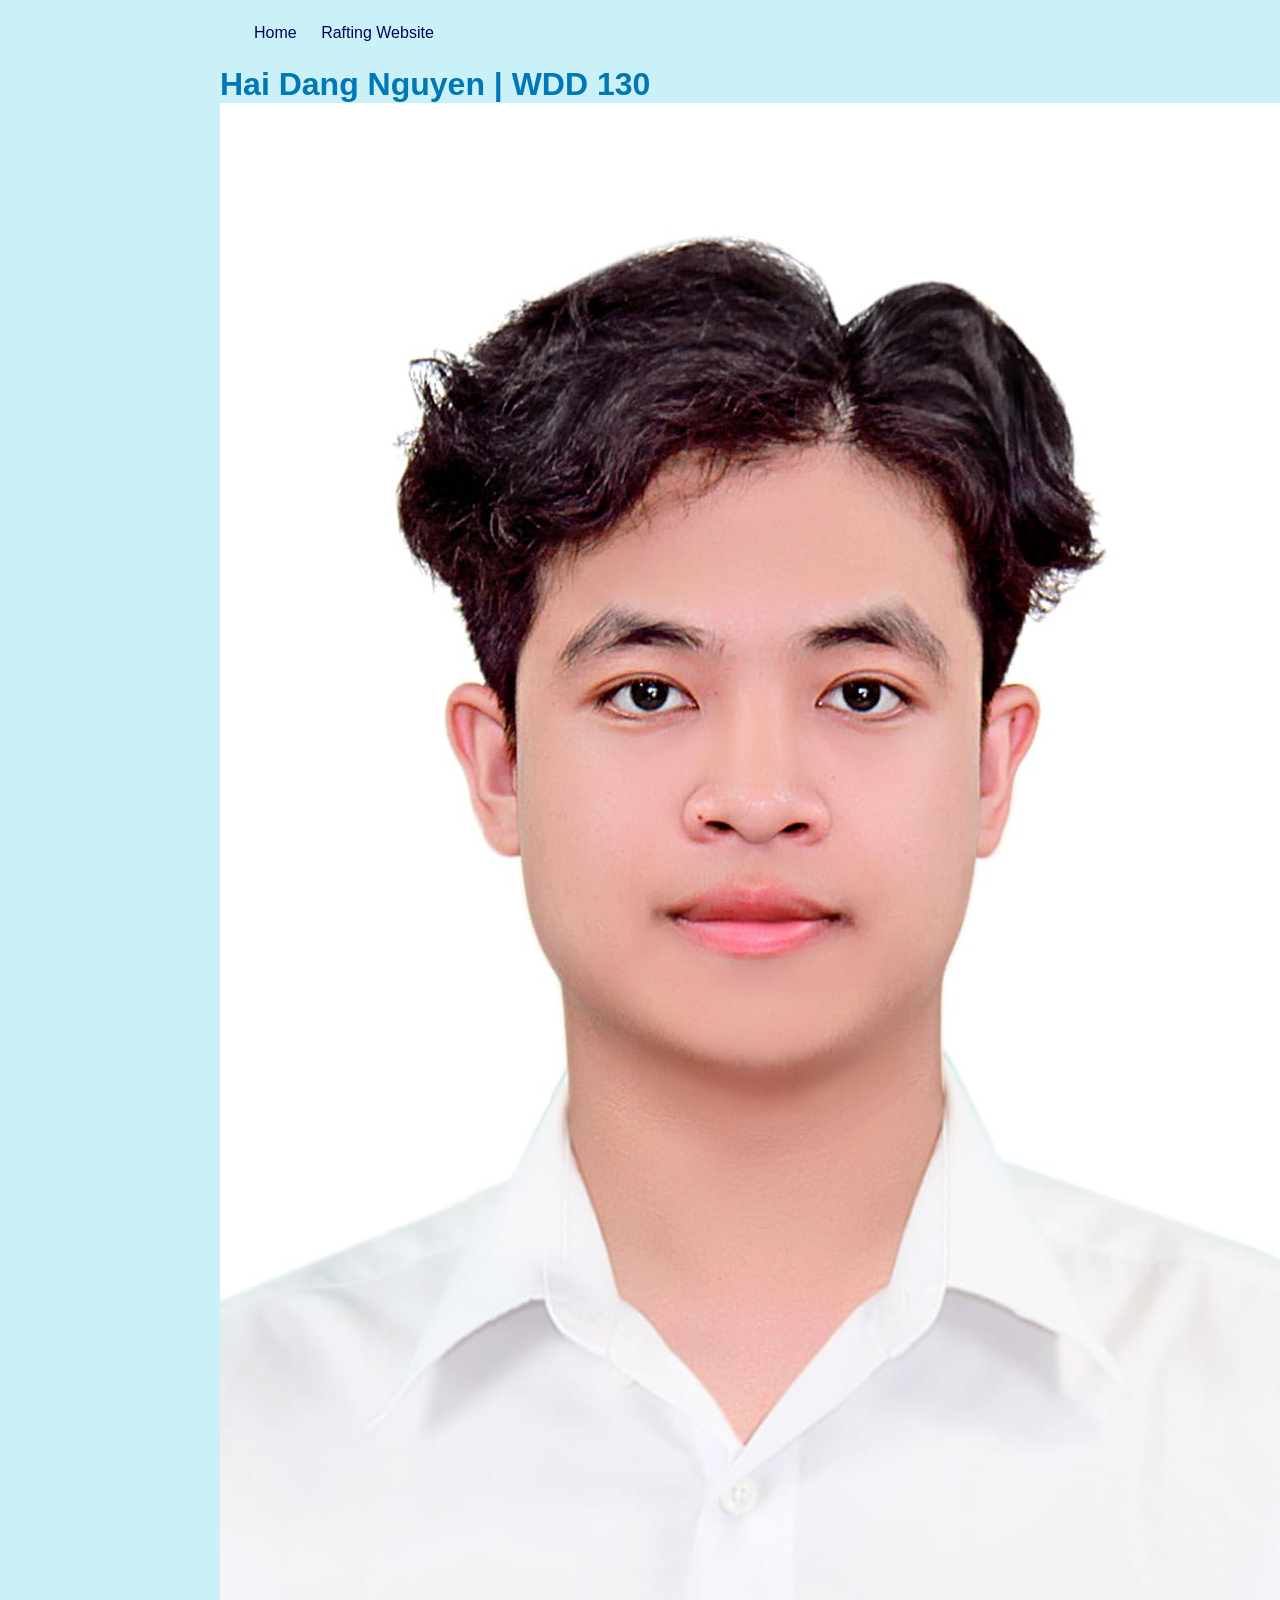
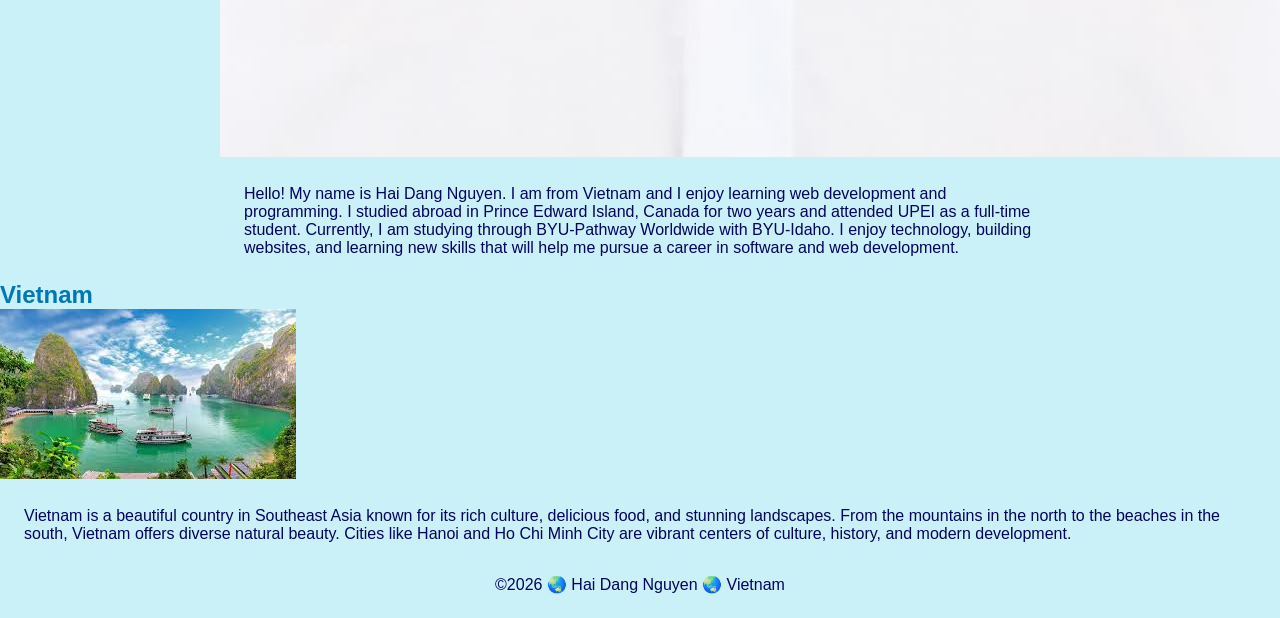
<file: index.html>
<!DOCTYPE html>
<html lang="en-US">
<head>
  <meta charset="utf-8">
  <meta name="viewport" content="width=device-width, initial-scale=1.0">
  <title>Hai Dang Nguyen | WDD 130</title>

  <meta name="description" content="Hai Dang Nguyen WDD130 home page for learning web development and sharing personal information.">
  <meta name="author" content="Hai Dang Nguyen">

  <link rel="stylesheet" href="styles/styles.css">
</head>

<body>

<header>
  <nav>
  <a href="#">Home</a>
  <a href="wwr/">Rafting Website</a>
</nav>
</header>

<main>
  <h1>Hai Dang Nguyen | WDD 130</h1>

  <img src="images/profile.jpg" alt="Hai Dang Nguyen profile picture">

  <p>
    Hello! My name is Hai Dang Nguyen. I am from Vietnam and I enjoy learning
    web development and programming. I studied abroad in Prince Edward Island,
    Canada for two years and attended UPEI as a full-time student. Currently,
    I am studying through BYU-Pathway Worldwide with BYU-Idaho. I enjoy
    technology, building websites, and learning new skills that will help
    me pursue a career in software and web development.
  </p>
</main>

<aside>
  <h2>Vietnam</h2>

  <img src="images/vietnam.jpg" alt="Beautiful landscape of Vietnam">

  <p>
    Vietnam is a beautiful country in Southeast Asia known for its rich
    culture, delicious food, and stunning landscapes. From the mountains
    in the north to the beaches in the south, Vietnam offers diverse
    natural beauty. Cities like Hanoi and Ho Chi Minh City are vibrant
    centers of culture, history, and modern development.
  </p>
</aside>

<footer>
  <p>©2026 🌏 Hai Dang Nguyen 🌏 Vietnam</p>
</footer>

</body>
</html>
</file>
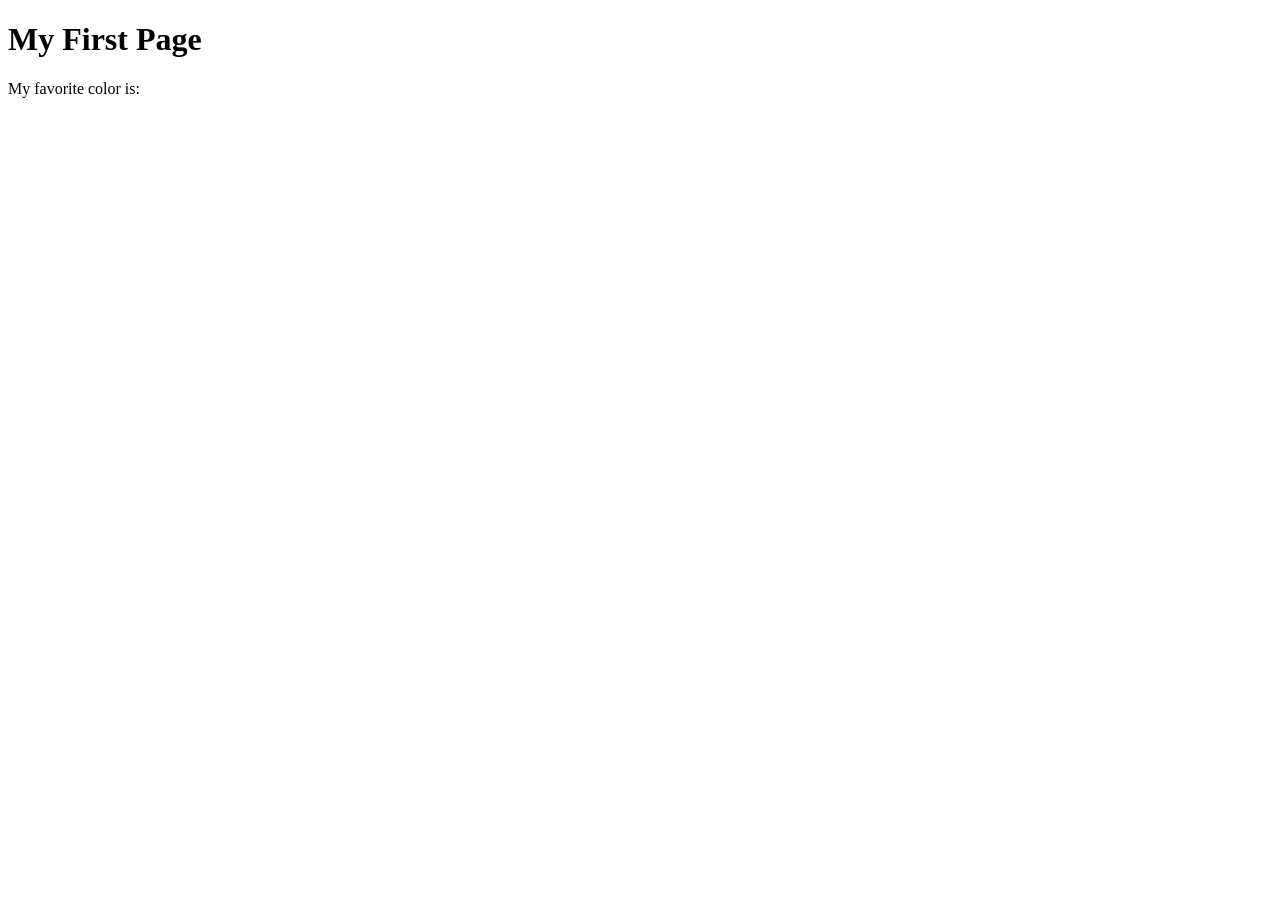
<file: week01/first-page.html>
<!DOCTYPE html>
<html lang="en">
<head>
    <meta charset="UTF-8">
    <meta name="viewport" content="width=device-width, initial-scale=1.0">
    <title>My First Page</title>
</head>
<body>
    <h1>My First Page</h1>
    <p>My favorite color is: </p>
</body>
</html>
</file>
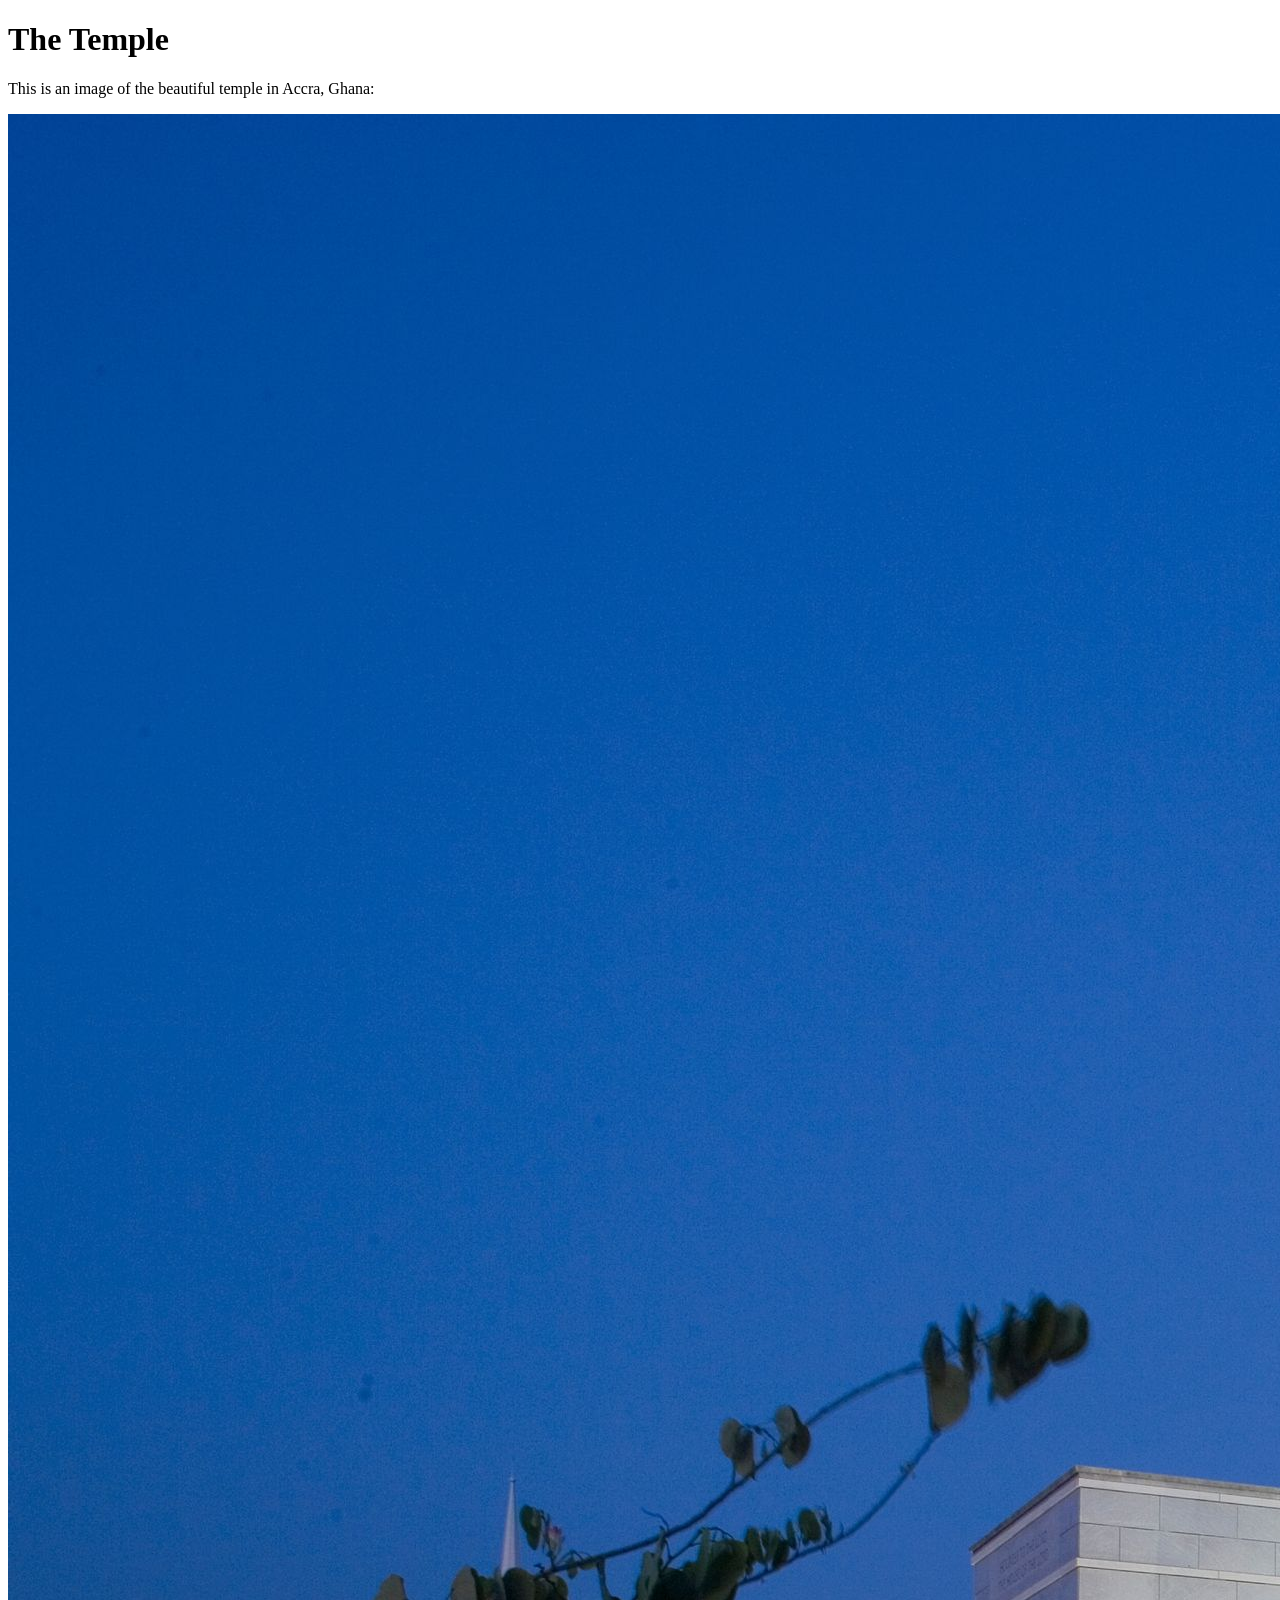
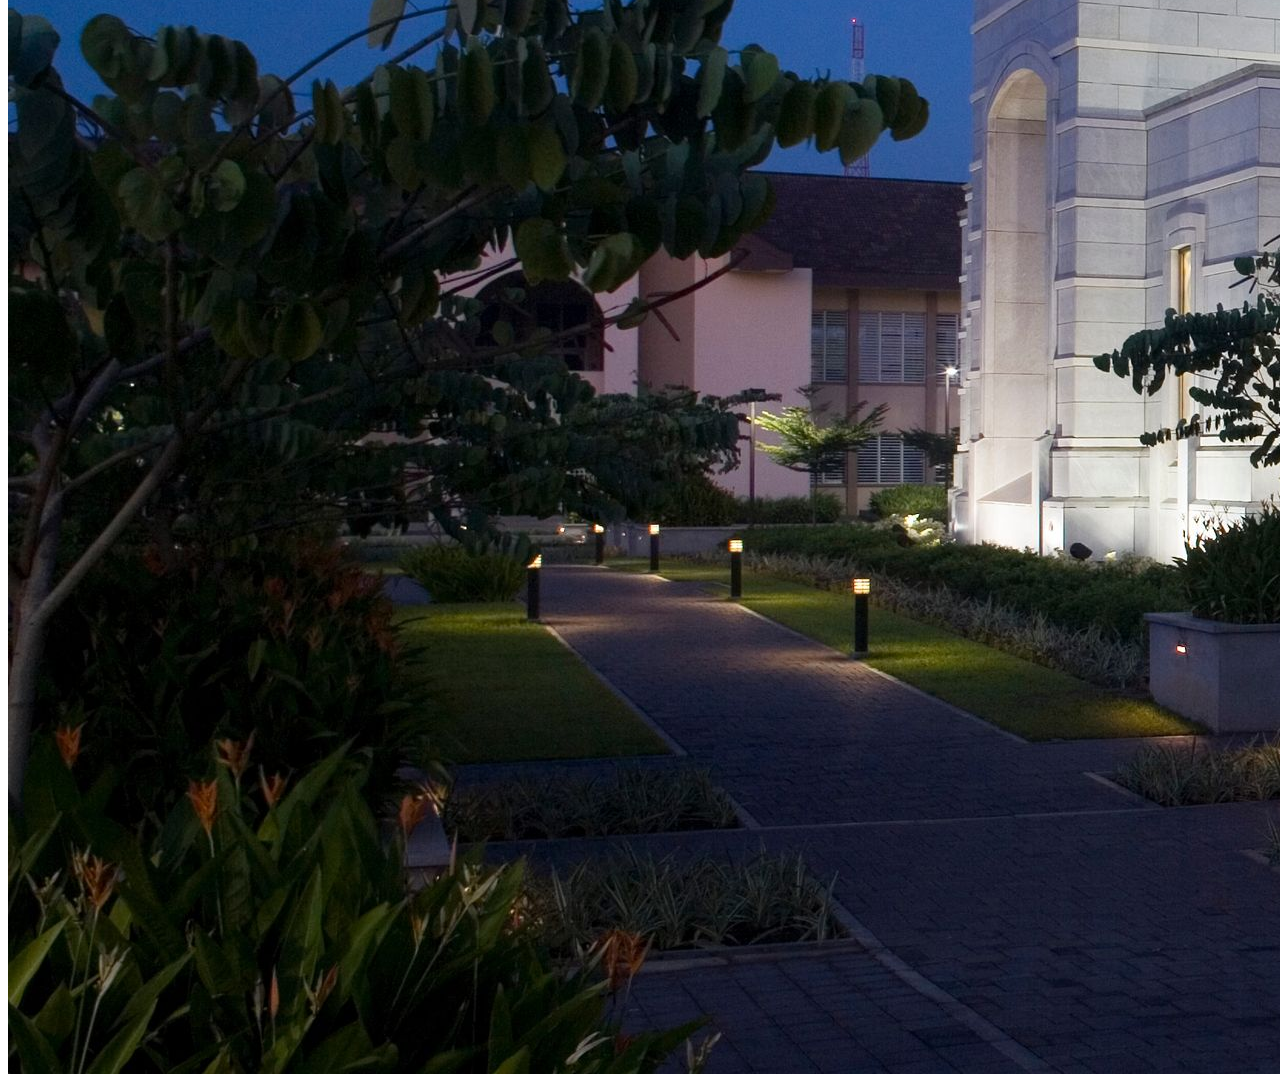
<file: week01/images.html>
<!DOCTYPE html>
<html lang="en">
<head>
    <meta charset="UTF-8">
    <meta name="viewport" content="width=device-width, initial-scale=1.0">
    <title>Temple Image</title>
</head>
<body>
    <h1>The Temple</h1>
    <p>This is an image of the beautiful temple in Accra, Ghana:</p>
    <img src="images/temple-large.jpeg" alt="The Accra Ghana Temple">
    
</body>
</html>
</file>
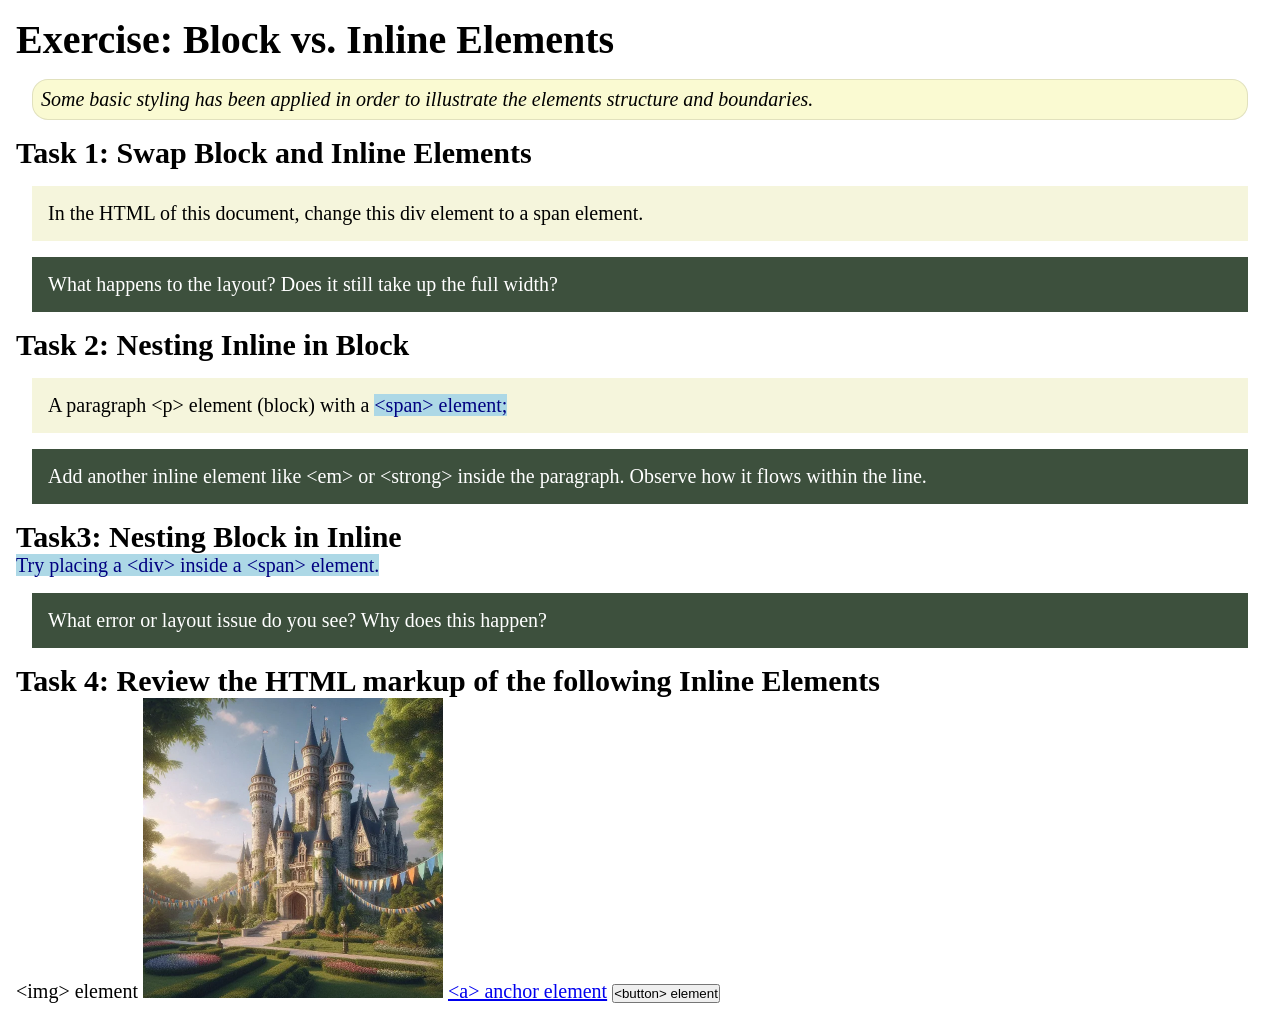
<file: week02/block-vs-inline.html>
<!DOCTYPE html>
<html lang="en">

<head>
    <meta charset="UTF-8">
    <meta name="viewport" content="width=device-width, initial-scale=1.0">
    <title>Exercise: Block vs. Inline Elements</title>
    <link rel="stylesheet" href="styles/block-vs-inline.css">
</head>

<body>
    <main>
        <h1>Exercise: Block vs. Inline Elements</h1>
        <p class="note">Some basic styling has been applied in order to illustrate the elements structure and
            boundaries.</p>

        <h2>Task 1: Swap Block and Inline Elements</h2>
        <div>In the HTML of this document, change this div element to a span element.</div>

        <p class="question">What happens to the layout? Does it still take up the full width?</p>

        <h2>Task 2: Nesting Inline in Block</h2>
        <p>A paragraph &lt;p&gt; element (block) with a <span>&lt;span&gt; element;</span></p>
        <p class="question">Add another inline element like &lt;em&gt; or &lt;strong&gt; inside the paragraph. Observe
            how it flows within the line.</p>

        <h2>Task3: Nesting Block in Inline</h2>
        <span>Try placing a &lt;div&gt; inside a &lt;span&gt; element.</span>
            <p class="question">What error or layout issue do you see? Why does this happen?</p>


            <h2>Task 4: Review the HTML markup of the following Inline Elements</h2>
        &lt;img&gt; element
        <img src="images/castle.webp" alt="placeholder image (images are inline)" width="300" height="300">
        <a href="https://churchofjesuschrist.org">&lt;a&gt; anchor element</a>
        <button type="button">&lt;button&gt; element</button>
    </main>
</body>

</html>
</file>
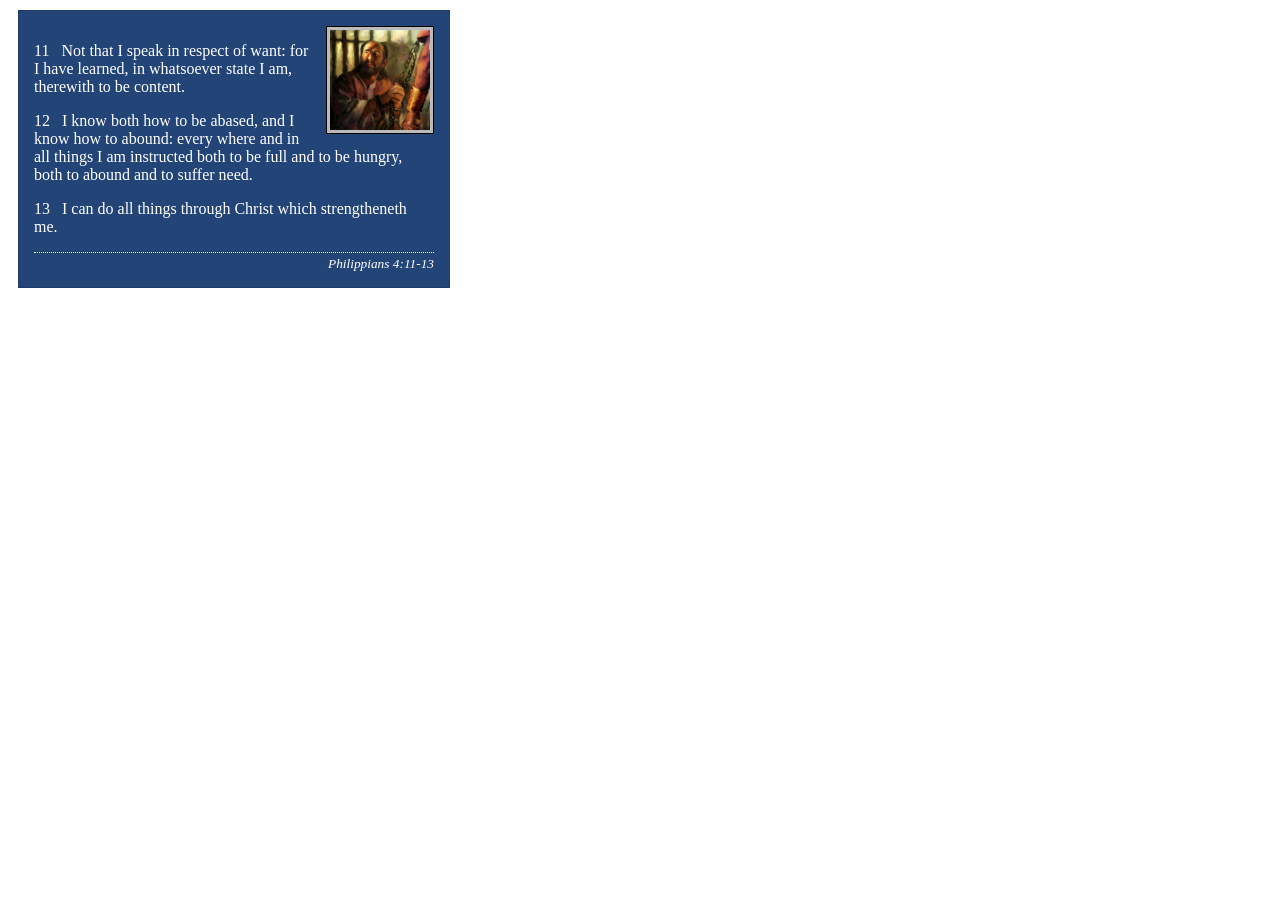
<file: week02/box-model-solution.html>
<!DOCTYPE html>
<html lang="en">
<head>
    <meta charset="UTF-8">
    <meta name="viewport" content="width=device-width, initial-scale=1.0">
    <title>Box Model Activity</title>
    <link rel="stylesheet" href="styles/box-model-solution.css">
</head>
<body>
    <main>
        <div class="callout">
            <img src="images/apostle-paul-imprisoned.webp" alt="Paul the Apostle - Imprisoned in Rome" width="200" height="200">
            <blockquote>
                <p>11 &nbsp; Not that I speak in respect of want: for I have learned, in whatsoever state I am, therewith to be content.</p>
                <p>12 &nbsp; I know both how to be abased, and I know how to abound: every where and in all things I am instructed both to be full and to be hungry, both to abound and to suffer need.</p>
                <p>13 &nbsp; I can do all things through Christ which strengtheneth me.</p>
            </blockquote>
            <cite>Philippians 4:11-13</cite>
        </div>
    </main>
</body>
</html>
</file>
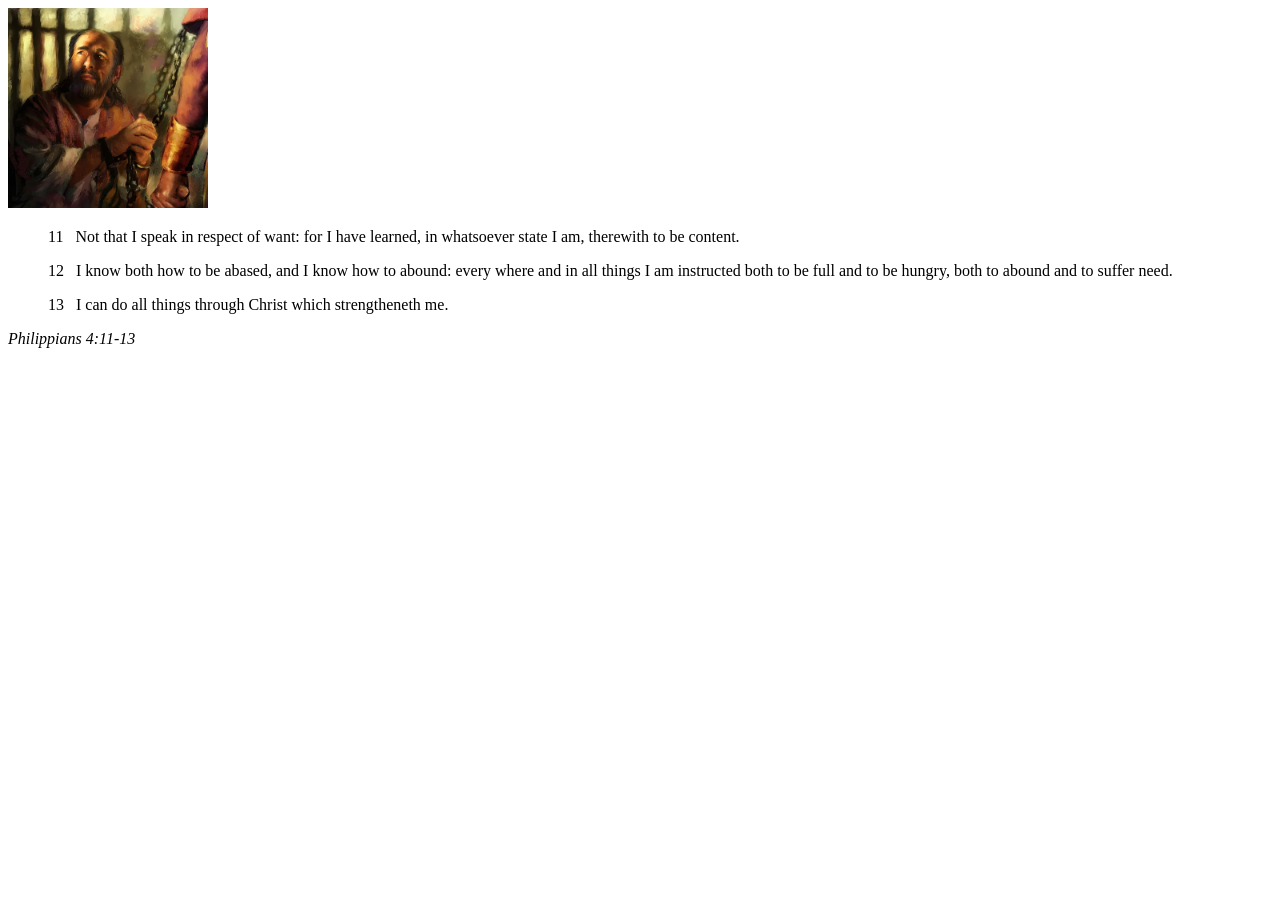
<file: week02/box-model.html>
<!DOCTYPE html>
<html lang="en">
<head>
    <meta charset="UTF-8">
    <meta name="viewport" content="width=device-width, initial-scale=1.0">
    <title>Box Model Activity</title>
</head>
<body>
    <main>
        <div class="callout">
            <img src="images/apostle-paul-imprisoned.webp" alt="Paul the Apostle - Imprisoned in Rome" width="200" height="200">
            <blockquote>
                <p>11 &nbsp; Not that I speak in respect of want: for I have learned, in whatsoever state I am, therewith to be content.</p>
                <p>12 &nbsp; I know both how to be abased, and I know how to abound: every where and in all things I am instructed both to be full and to be hungry, both to abound and to suffer need.</p>
                <p>13 &nbsp; I can do all things through Christ which strengtheneth me.</p>
            </blockquote>
            <cite>Philippians 4:11-13</cite>
        </div>
    </main>
</body>
</html>
</file>
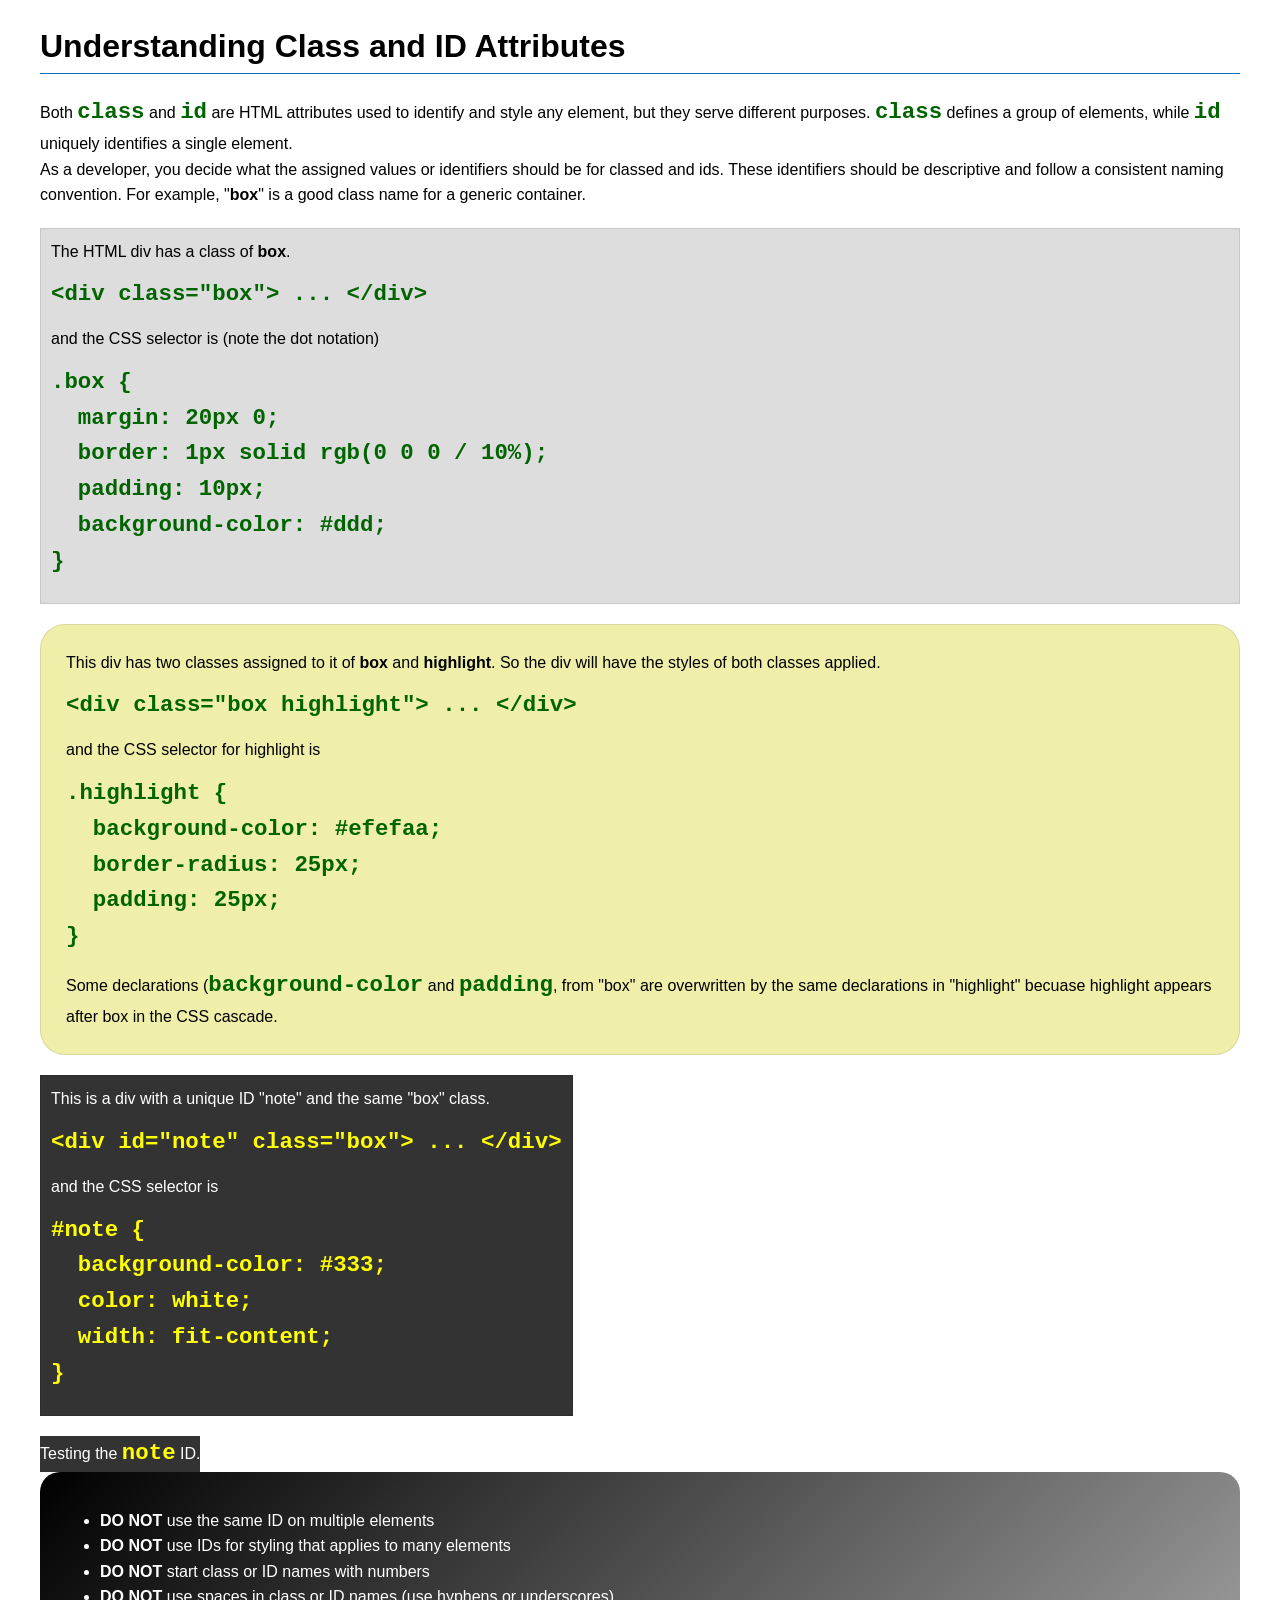
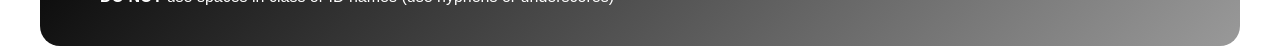
<file: week03/class-and-id.html>
<!DOCTYPE html>
<html lang="en">

<head>
    <meta charset="UTF-8">
    <meta name="viewport" content="width=device-width, initial-scale=1.0">
    <title>Class vs ID Attributes</title>
    <link rel="stylesheet" href="styles/class-and-id.css">
</head>

<body>
    <h1>Understanding Class and ID Attributes</h1>
    <p>Both <code>class</code> and <code>id</code> are HTML attributes used to identify and style any element, but they
        serve different purposes. <code>class</code> defines a group of elements, while <code>id</code> uniquely
        identifies a single element.</p>
    <p>As a developer, you decide what the assigned values or identifiers should be for classed and ids. These
        identifiers should be
        descriptive and follow a consistent naming convention. For example, "<strong>box</strong>" is a good class name
        for a generic container.</p>
    <div class="box">
        <p>The HTML div has a class of <strong>box</strong>.</p>
        <pre><code class="html">&lt;div class="box"&gt; ... &lt;/div&gt;</code></pre>
        and the CSS selector is (note the dot notation)
        <pre><code class="css">.box {
  margin: 20px 0;
  border: 1px solid rgb(0 0 0 / 10%);
  padding: 10px;
  background-color: #ddd; 
}</code></pre>
    </div>

    <div class="box highlight">
        <p>This div has two classes assigned to it of <strong>box</strong> and <strong>highlight</strong>. So the div
            will have the styles of both classes applied.</p>
        <pre><code class="html">&lt;div class="box highlight"&gt; ... &lt;/div&gt;</code></pre>
        and the CSS selector for highlight is
        <pre><code class="css">.highlight {
  background-color: #efefaa;
  border-radius: 25px;
  padding: 25px;
}</code></pre>
<p>Some declarations (<code>background-color</code> and <code>padding</code>, from "box" are overwritten by the same declarations in "highlight" becuase highlight appears after box in the CSS cascade.</p>
    </div>

    <div id="note" class="box">
        <p>This is a div with a unique ID "note" and the same "box" class.</p>
        <pre><code class="html">&lt;div id="note" class="box"&gt; ... &lt;/div&gt;</code></pre>
        and the CSS selector is
        <pre><code class="css">#note {
  background-color: #333;
  color: white;
  width: fit-content;
}</code></pre>
    </div>

    <div id="note">
        <p>Testing the <code>note</code> ID.</p>
    </div>

    <section id="best-practice">
        <ul>
            <li><strong>DO NOT</strong> use the same ID on multiple elements</li>
            <li><strong>DO NOT</strong> use IDs for styling that applies to many elements</li>
            <li><strong>DO NOT</strong> start class or ID names with numbers</li>
            <li><strong>DO NOT</strong> use spaces in class or ID names (use hyphens or underscores)</li>
        </ul>
    </section>




</body>

</html>
</file>
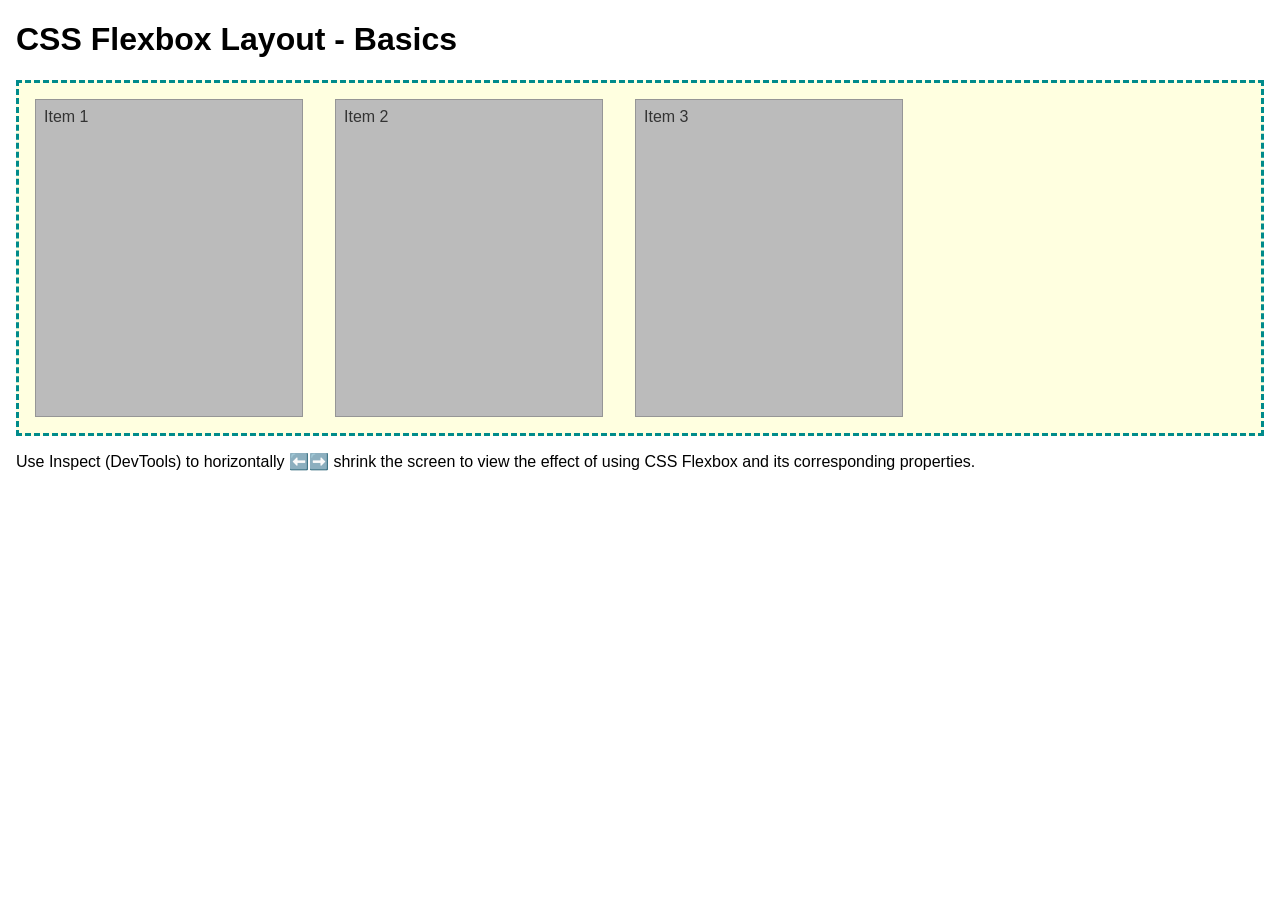
<file: week04/flexbox-layout.html>
<!DOCTYPE html>
<html lang="en">
<head>
    <meta charset="UTF-8">
    <meta name="viewport" content="width=device-width, initial-scale=1.0">
    <title>CSS Flexbox Layout - Basics</title>
    <link rel="stylesheet" href="styles/flexbox.css">
</head>
<body>
    <main>
        <h1>CSS Flexbox Layout - Basics</h1>
        <div class="flex-container">
            <div class="flex-item item1">Item 1</div>
            <div class="flex-item item2">Item 2</div>
            <div class="flex-item item3">Item 3</div>
        </div>
        <p>Use Inspect (DevTools) to horizontally ⬅️➡️ shrink the screen to view the effect of using CSS Flexbox and its corresponding properties.</p>
    </main>
</body>
</html>
</file>
<file: styles/styles.css>
:root {
    --primary-color: #0077b6;
    --secondary-color: #90e0ef;
    --accent1-color: #03045e;
    --accent2-color: #caf0f8;

    --heading-font: Arial, sans-serif;
    --body-font: Verdana, sans-serif;
}

/* Reset */
* {
    margin: 0;
    padding: 0;
    box-sizing: border-box;
}

/* Body */
body {
    font-family: var(--body-font);
    color: var(--accent1-color);
    background-color: var(--accent2-color); /* dùng accent2 */
}

/* Layout */
header, main, footer {
    width: 840px;
    margin: 0 auto;
}

/* Headings */
h1, h2 {
    font-family: var(--heading-font);
    color: var(--primary-color);
}

/* Spacing */
nav, p, section, article {
    margin: 16px;
    padding: 8px;
}

/* Header */
header {
    display: flex;
    justify-content: space-between;
    align-items: center;
}

/* Navigation */
nav a {
    text-decoration: none;
    color: var(--accent1-color);
    margin: 0 10px;
}

/* Hero */
.hero {
    position: relative;
}

.hero img {
    display: block;
    width: 100%;
    height: auto;
}

/* Hero Title */
.hero h1 {
    position: absolute;
    top: 20px;
    width: 100%;
    padding: 16px;
    text-align: center;
    background-color: var(--accent1-color);
    color: white;
    opacity: 0.8;
}

/* Hero Article */
.hero article {
    position: absolute;
    bottom: 20px;
    background-color: var(--secondary-color); /* ✅ FIX chính: dùng secondary */
    padding: 10px;
}

/* Article Image */
.hero article img {
    float: right;
    width: 125px;
    margin-left: 10px;
}

/* Sections */
section {
    background-color: var(--accent2-color); /* dùng accent2 */
}

/* Footer */
footer {
    text-align: center;
}

/* Social Media */
.socialmedia a {
    text-decoration: none;
}

.socialmedia img {
    width: 30px;
    height: 30px;
    object-fit: contain;
    margin: 5px;
}
</file>
<file: week02/styles/block-vs-inline.css>
* {
    margin: 0;
    padding: 0;
}

body {
    font-size: 20px;
    margin: 1rem;
}

p,
div {
    background-color: beige;
    margin: 1rem;
    padding: 1rem;
}

span {
    color: navy;
    background-color: lightblue;
}

code {
    margin: 0;
    padding: 0;
    color: green;
    font-size: 1.2rem;
}

.note {
    font-style: italic;
    background-color: lightgoldenrodyellow;
    border-radius: 1rem;
    border: 1px solid rgb(0 0 0 / 10%);
    margin: 1rem;
    padding: .5rem;
}

.question {
    background-color: #3d503d;
    color: #fff;
}
</file>
<file: week02/styles/box-model-solution.css>
.callout {
    max-width: 400px;
    margin: 10px;
    border: 1px solid rgba(0, 0, 0, .1);
    padding: 15px;
    background-color: #247;
    color: #fff;
}

.callout img {
    float: right;
    margin: 0 0 10px 15px;
    border: 1px solid #000;
    padding: 3px;
    background-color: #bbb;
    width: 100px;
    height: auto;

}

blockquote {
    margin: 0;
}

cite {
    display: block;
    border-top: 1px dotted #fff;
    padding-top: 3px;
    text-align: right;
    font-size: smaller;
}
</file>
<file: week03/styles/class-and-id.css>
body {
    font-family: Arial, sans-serif;
    line-height: 1.6;
    margin: 0;
    padding: 0 40px;
}

h1 {
    border-bottom: 1px solid rgb(0 110 182);
    padding-bottom: 0;
}



p {
    margin: 0;
}

code {
    color: darkgreen;
    font-weight: 700;
    font-size: 1.4rem;
}

/* Class examples - can be reused */

.box {
    margin: 20px 0;
    border: 1px solid rgb(0 0 0 / 10%);
    padding: 10px;
    background-color: #ddd; /* this is shorthand for #dddddd */
}

.highlight {
    background-color: #efefaa;
    border-radius: 25px;
    padding: 25px;
}

/* ID examples - should be unique */

#note {
    background-color: #333;
    color: white;
    width: fit-content;
}

#note code {
    color: yellow;
}

#best-practice {
    background: linear-gradient(135deg, #000 0%, #999 100%);
    color: white;
    border-radius: 20px;
    padding: 20px
}
</file>
<file: week04/styles/flexbox.css>
body {
    font-family: Helvetica, Arial, sans-serif;
    margin: 1rem;
}

.flex-container {
    border: 3px dashed darkcyan;
    background-color: lightyellow;
    display: flex;
    flex-wrap: wrap;
}

.flex-item {
    width: 250px;
    margin: 1rem;
    border: 1px solid rgb(0 0 0 / 20%);
    padding: 0.5rem;
    background-color: #bbb;
    color: #333;
}

.item1 {
    min-height: 100px;
}

.item2 {
    min-height: 200px;
}

.item3 {
    min-height: 300px;
}
</file>
